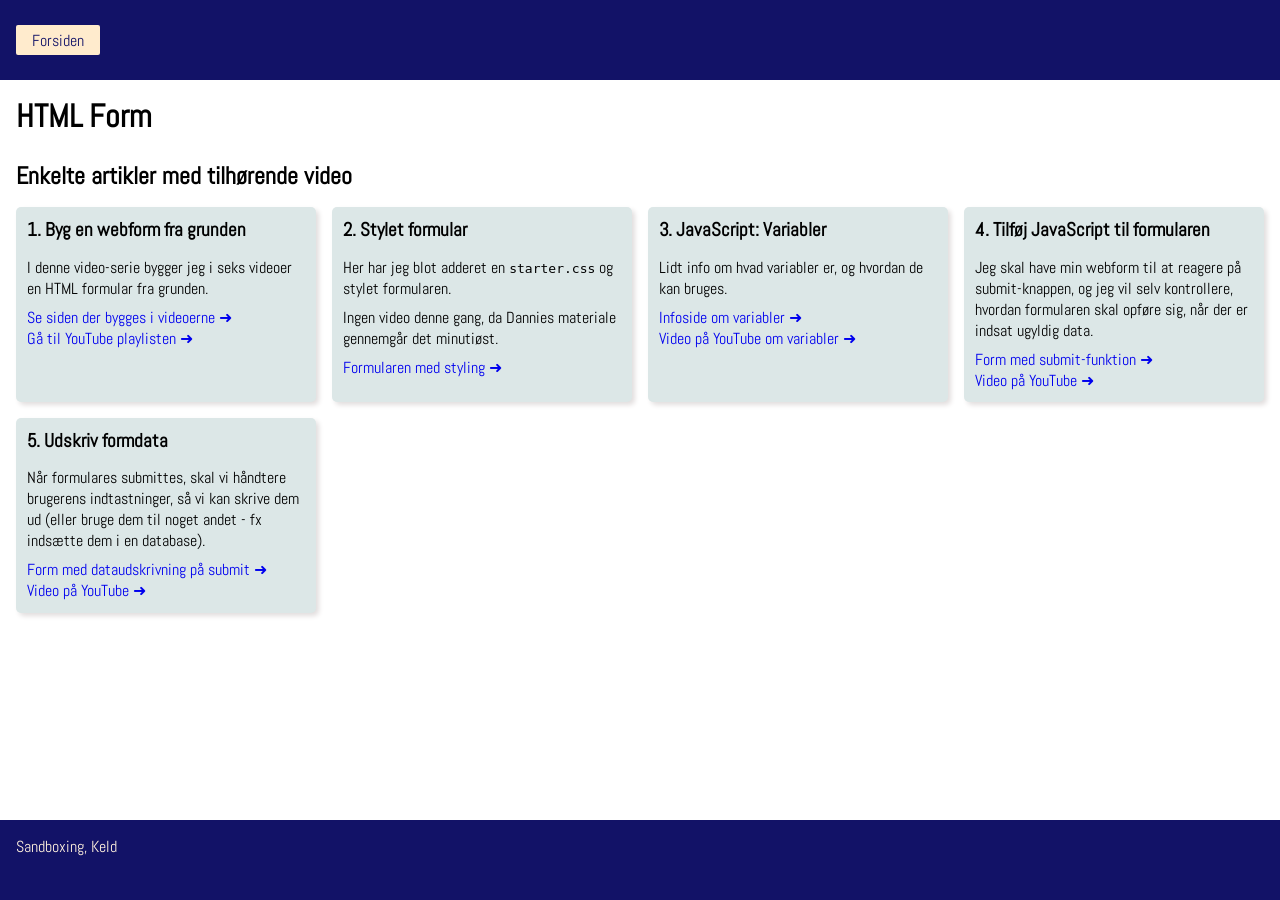
<file: index.html>
<!doctype html>
<html lang="en">
  <head>
    <meta charset="UTF-8" />
    <meta name="viewport" content="width=device-width, initial-scale=1.0" />
    <title>Forms and JavaScript</title>
    <link rel="stylesheet" href="css/styles.css" />
  </head>
  <body>
    <header>
      <nav>
        <ul>
          <li><a href="index.html">Forsiden</a></li>
        </ul>
      </nav>
    </header>
    <main>
      <h1>HTML Form</h1>
      <section>
        <h2>Enkelte artikler med tilhørende video</h2>
        <article>
          <h3>1. Byg en webform fra grunden</h3>
          <p>I denne video-serie bygger jeg i seks videoer en HTML formular fra grunden.</p>
          <a href="task1_bygformular.html">Se siden der bygges i videoerne</a>
          <a href="https://youtube.com/playlist?list=PLrAk7rqIIlNx6vl7Ae2o2CQBjnkfWwze6&si=7dIjANV78MKExioU" target="_blank">Gå til YouTube playlisten</a>
        </article>
        <article>
          <h3>2. Stylet formular</h3>
          <p>Her har jeg blot adderet en <code>starter.css</code> og stylet formularen.</p>
          <p>Ingen video denne gang, da Dannies materiale gennemgår det minutiøst.</p>
          <a href="task2_formularstyling.html">Formularen med styling</a>
        </article>
        <article>
          <h3>3. JavaScript: Variabler</h3>
          <p>Lidt info om hvad variabler er, og hvordan de kan bruges.</p>
          <a href="task3_variabler.html">Infoside om variabler</a>
          <a href="https://youtu.be/fsA7G6uYmDE" target="_blank">Video på YouTube om variabler</a>
        </article>
        <article>
          <h3>4. Tilføj JavaScript til formularen</h3>
          <p>Jeg skal have min webform til at reagere på submit-knappen, og jeg vil selv kontrollere, hvordan formularen skal opføre sig, når der er indsat ugyldig data.</p>
          <a href="task4_submit.html">Form med submit-funktion</a>
          <a href="https://youtu.be/wVD3f1MNMAk" target="_blank">Video på YouTube</a>
        </article>
        <article>
          <h3>5. Udskriv formdata</h3>
          <p>Når formulares submittes, skal vi håndtere brugerens indtastninger, så vi kan skrive dem ud (eller bruge dem til noget andet - fx indsætte dem i en database).</p>
          <a href="task5_formobject.html">Form med dataudskrivning på submit</a>
          <a href="https://youtu.be/mpol0pE2eMw" target="_blank">Video på YouTube</a>
        </article>
      </section>
    </main>
    <footer></footer>
  </body>
</html>
</file>
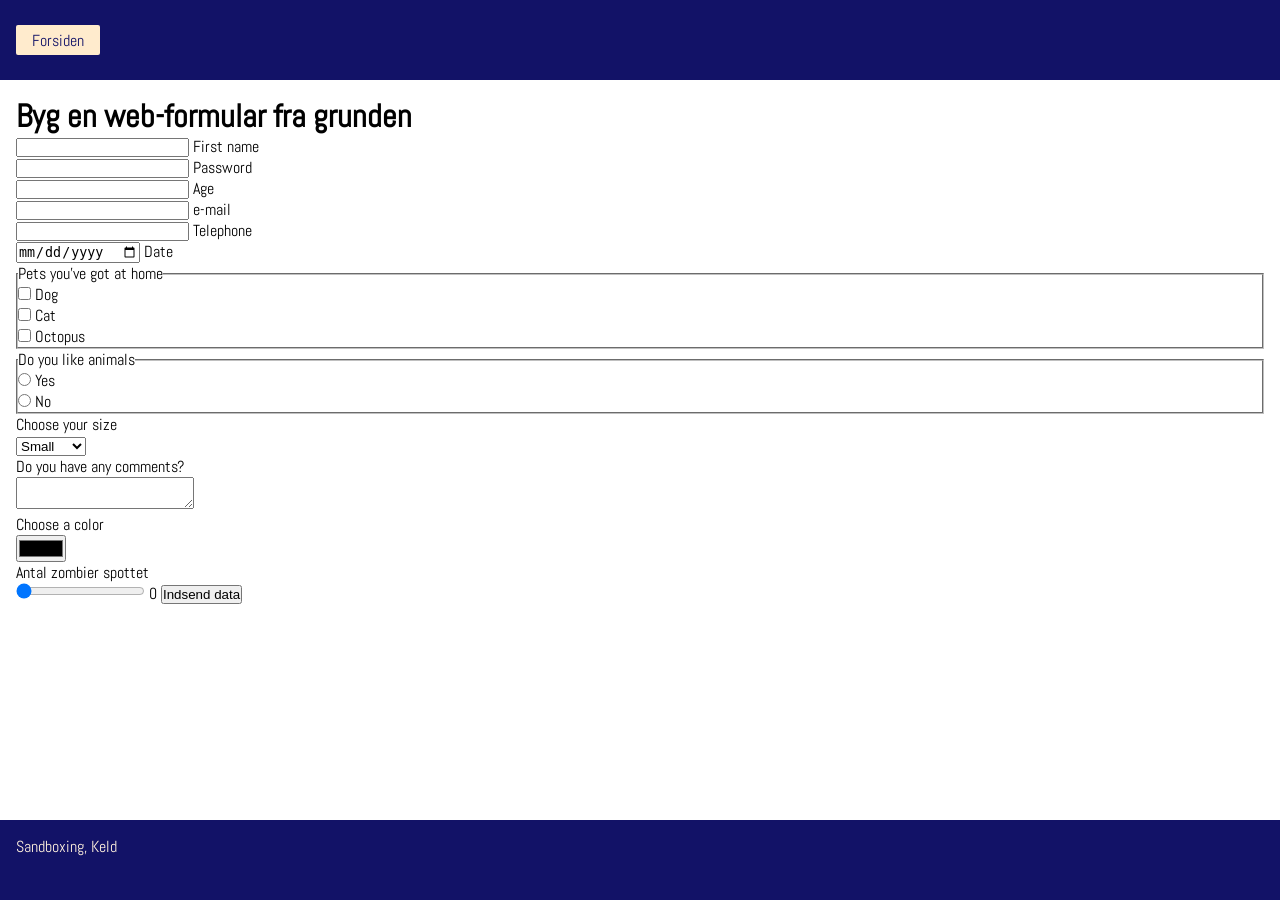
<file: task1_bygformular.html>
<!doctype html>
<html lang="en">
  <head>
    <meta charset="UTF-8" />
    <meta name="viewport" content="width=device-width, initial-scale=1.0" />
    <title>Forms and JavaScript</title>
    <link rel="stylesheet" href="css/styles.css" />
    <link rel="stylesheet" href="css/form.css" />
  </head>
  <body>
    <header>
      <nav>
        <ul>
          <li><a href="index.html">Forsiden</a></li>
        </ul>
      </nav>
    </header>

    <main>
      <h1>Byg en web-formular fra grunden</h1>

      <form>
        <label for="firstname">
          <input type="text" id="firstname" />
          First name
        </label>
        <label for="pw">
          <input type="password" id="pw" />
          Password
        </label>
        <label for="num">
          <input type="number" id="num" />
          Age
        </label>
        <label for="mail">
          <input type="email" id="mail" />
          e-mail
        </label>
        <label for="tel">
          <input type="tel" id="tel" />
          Telephone
        </label>
        <label for="date">
          <input type="date" id="date" />
          Date
        </label>

        <fieldset>
          <legend>Pets you've got at home</legend>
          <label for="dog">
            <input type="checkbox" id="dog" name="dog" value="dog" />
            Dog
          </label>
          <label for="cat">
            <input type="checkbox" id="cat" name="cat" value="cat" />
            Cat
          </label>
          <label for="octopus">
            <input type="checkbox" id="octopus" name="octopus" value="octopus" />
            Octopus
          </label>
        </fieldset>

        <fieldset>
          <legend>Do you like animals</legend>

          <label for="yes">
            <input type="radio" id="yes" name="likeanimals" />
            Yes
          </label>

          <label for="no">
            <input type="radio" id="no" name="likeanimals" />
            No
          </label>
        </fieldset>

        <label for="size-select">Choose your size</label>
        <select name="size" id="size-select">
          <option value="small">Small</option>
          <option value="medium">Medium</option>
          <option value="large">Large</option>
        </select>

        <label for="comment">Do you have any comments?</label>
        <textarea name="comment" id="comment"></textarea>

        <label for="color">Choose a color</label>
        <input type="color" id="color" />

        <label for="slider">Antal zombier spottet</label>
        <input type="range" id="slider" value="0" min="0" max="100" />
        <output for="slider" id="slider-value">0</output>

        <button>Indsend data</button>
      </form>
    </main>

    <footer></footer>

    <script>
      function updateResult() {
        console.log("updateResult");
        const newValue = document.querySelector("#slider").valueAsNumber;
        document.querySelector("#slider-value").value = newValue;
      }

      document.querySelector("#slider").addEventListener("input", updateResult);
    </script>
  </body>
</html>
</file>
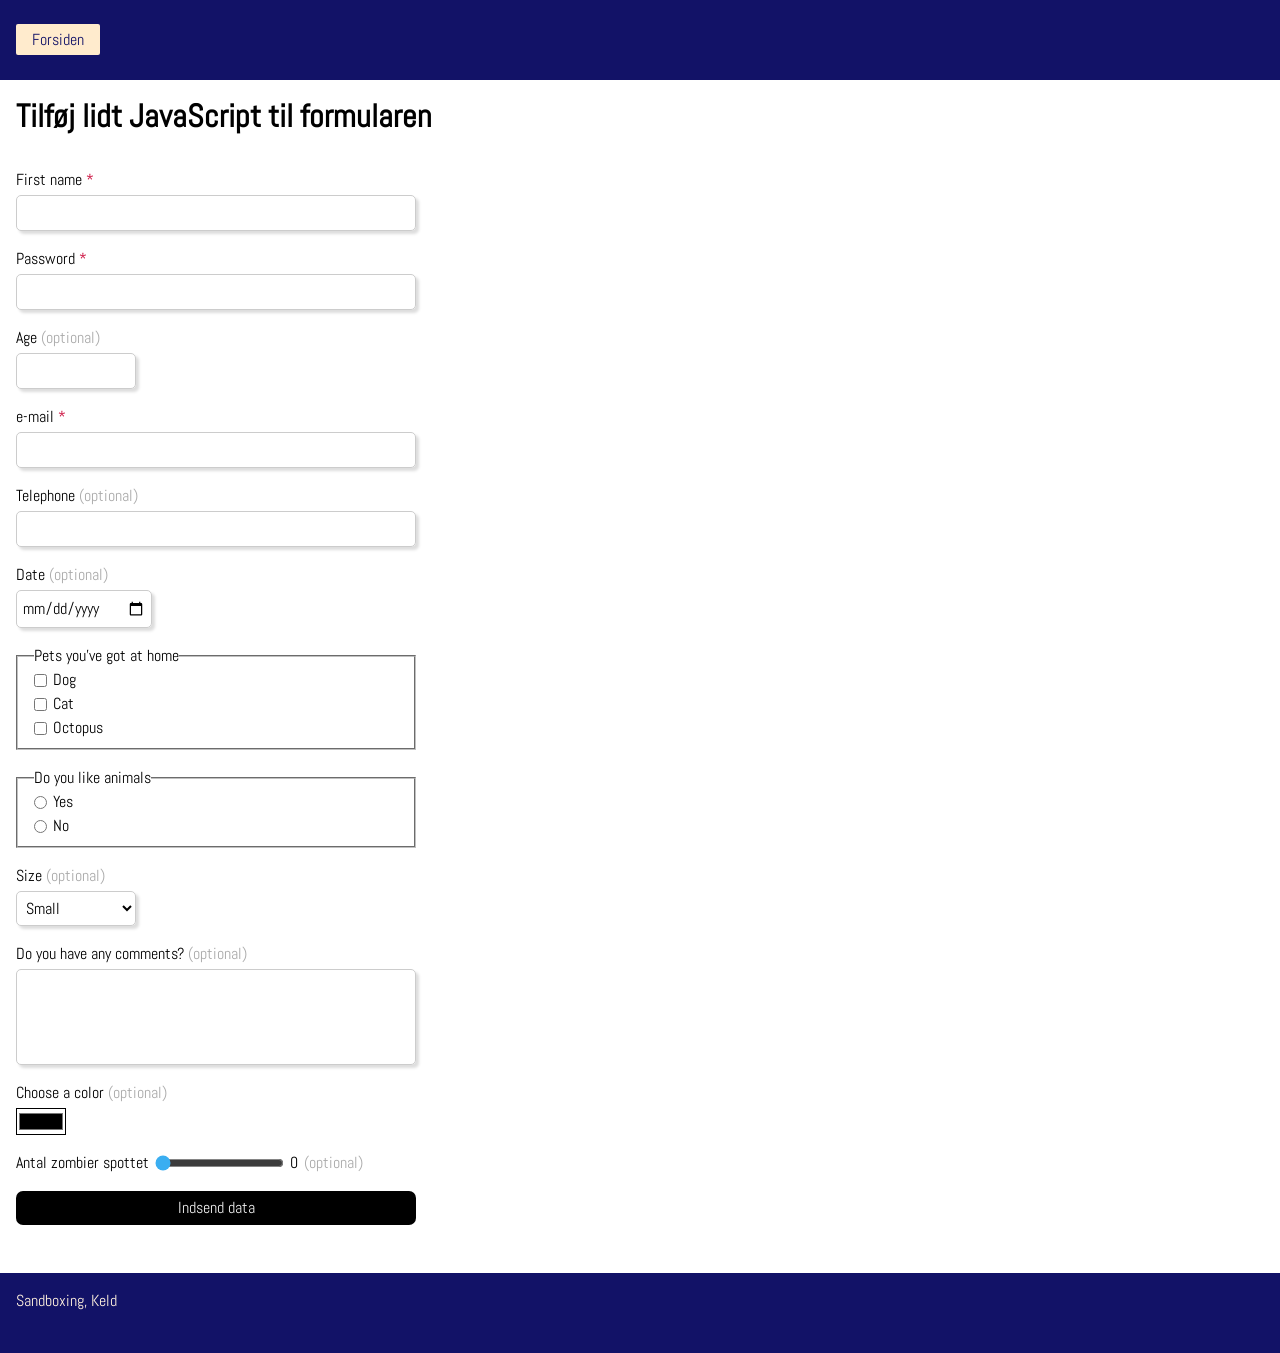
<file: task2_formularstyling.html>
<!doctype html>
<html lang="en">
  <head>
    <meta charset="UTF-8" />
    <meta name="viewport" content="width=device-width, initial-scale=1.0" />
    <title>Forms and JavaScript</title>
    <link rel="stylesheet" href="css/starter.css" />
    <link rel="stylesheet" href="css/styles.css" />
    <link rel="stylesheet" href="css/form2.css" />
  </head>
  <body>
    <header>
      <nav>
        <ul>
          <li><a href="index.html">Forsiden</a></li>
        </ul>
      </nav>
    </header>

    <main>
      <h1>Tilføj lidt JavaScript til formularen</h1>

      <form>
        <div class="form-group">
          <label for="firstname"> First name </label>
          <input required type="text" id="firstname" name="firstname" />
          <p class="error-message">Please enter a value</p>
        </div>
        <div class="form-group">
          <label for="pw"> Password </label>
          <input required type="password" id="pw" name="pw" />
          <p class="error-message">Please provide a password</p>
        </div>
        <div class="form-group">
          <label for="num"> Age </label>
          <input type="number" id="num" name="num" min="1" max="120" />
          <p class="error-message">Are You sure?</p>
        </div>
        <div class="form-group">
          <label for="mail"> e-mail </label>
          <input required type="email" id="mail" name="mail" />
          <p class="error-message">Please provide a proper email</p>
        </div>
        <div class="form-group">
          <label for="tel"> Telephone </label>
          <input type="tel" id="tel" name="tel" />
        </div>
        <div class="form-group">
          <label for="date"> Date </label>
          <input type="date" id="date" name="date" />
        </div>

        <div class="form-group">
          <fieldset>
            <legend>Pets you've got at home</legend>
            <label for="dog">
              <input type="checkbox" id="dog" name="dog" value="dog" />
              Dog
            </label>
            <label for="cat">
              <input type="checkbox" id="cat" name="cat" value="cat" />
              Cat
            </label>
            <label for="octopus">
              <input type="checkbox" id="octopus" name="octopus" value="octopus" />
              Octopus
            </label>
          </fieldset>
        </div>

        <div class="form-group">
          <fieldset>
            <legend>Do you like animals</legend>

            <label for="yes">
              <input type="radio" id="yes" name="likeanimals" />
              Yes
            </label>

            <label for="no">
              <input type="radio" id="no" name="likeanimals" />
              No
            </label>
          </fieldset>
        </div>

        <div class="form-group">
          <label for="size-select">Size </label>
          <select name="size" id="size-select" name="size">
            <option value="small">Small</option>
            <option value="medium">Medium</option>
            <option value="large">Large</option>
          </select>
        </div>

        <div class="form-group">
          <label for="comment">Do you have any comments? </label>
          <textarea name="comment" id="comment" name="comment"></textarea>
        </div>
        <div class="form-group">
          <label for="color">Choose a color </label>
          <input type="color" id="color" name="color" />
        </div>
        <div class="form-group">
          <label for="slider">
            Antal zombier spottet
            <input type="range" id="slider" value="0" min="0" max="100" name="zcount" />
            <output for="slider" id="slider-value">0</output>
          </label>
        </div>

        <button>Indsend data</button>
      </form>
    </main>

    <footer></footer>

    <script>
      function updateResult() {
        console.log("updateResult");
        const newValue = document.querySelector("#slider").valueAsNumber;
        document.querySelector("#slider-value").value = newValue;
      }

      document.querySelector("#slider").addEventListener("input", updateResult);
    </script>
  </body>
</html>
</file>
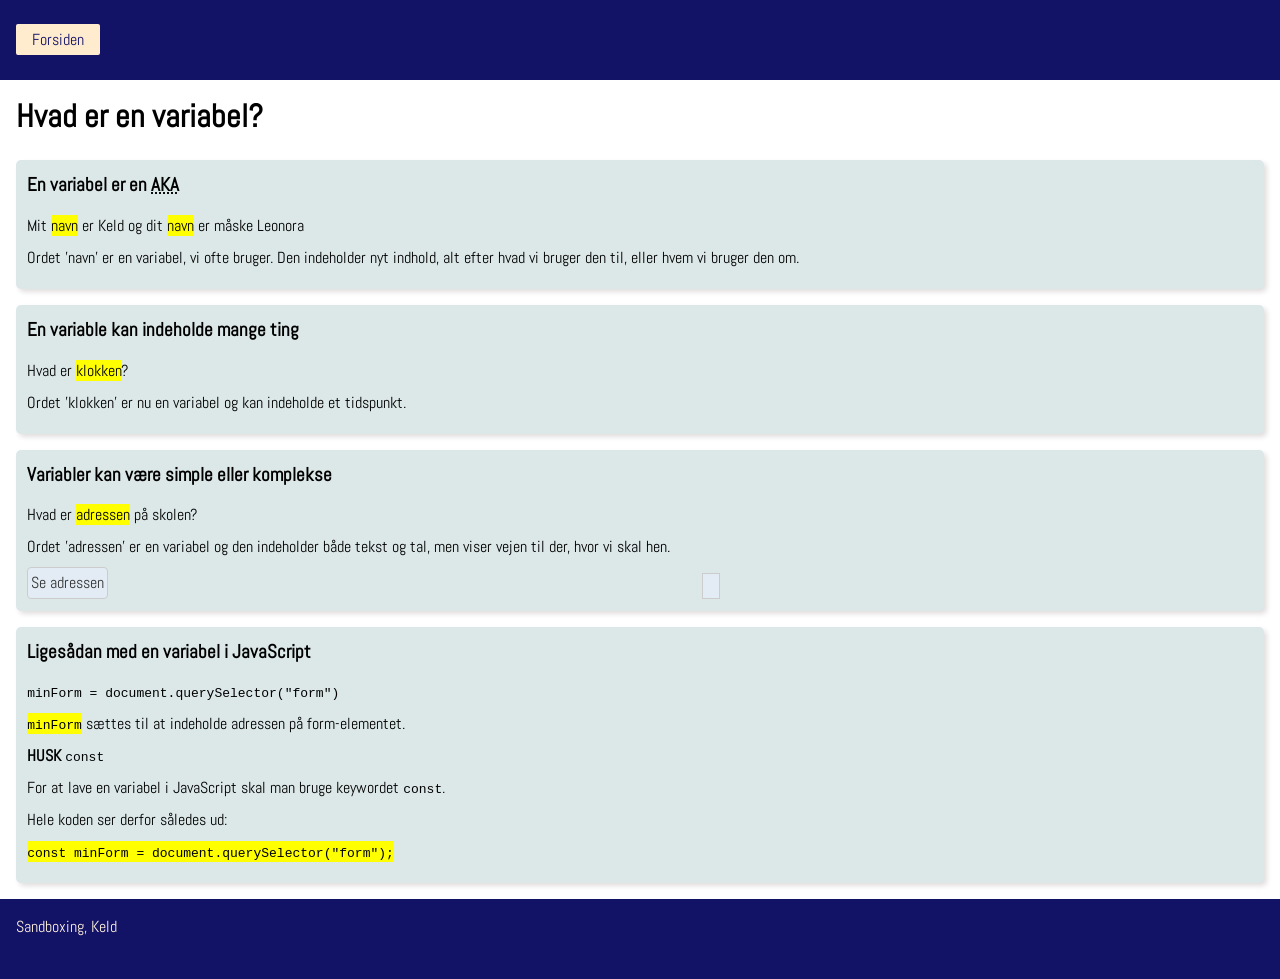
<file: task3_variabler.html>
<!doctype html>
<html lang="en">
  <head>
    <meta charset="UTF-8" />
    <meta name="viewport" content="width=device-width, initial-scale=1.0" />
    <title>Forms and JavaScript</title>
    <link rel="stylesheet" href="css/starter.css" />
    <link rel="stylesheet" href="css/styles.css" />
    <link rel="stylesheet" href="css/variabler.css" />
  </head>
  <body>
    <header>
      <nav>
        <ul>
          <li><a href="index.html">Forsiden</a></li>
        </ul>
      </nav>
    </header>

    <main class="explanation">
      <h1>Hvad er en variabel?</h1>

      <section>
        <article>
          <h3>En variabel er en <abbr title="Also Known As">AKA</abbr></h3>
          <p>Mit <mark>navn</mark> er <span id="example1">Keld</span> og dit <mark>navn</mark> er måske <span id="example2">Leonora</span></p>
          <p>Ordet 'navn' er en variabel, vi ofte bruger. Den indeholder nyt indhold, alt efter hvad vi bruger den til, eller hvem vi bruger den om.</p>
        </article>
        <article>
          <h3>En variable kan indeholde mange ting</h3>
          <p>Hvad er <mark>klokken</mark>?</p>
          <p class="to-be-revealed">Klokken er <span></span></p>
          <p>Ordet 'klokken' er nu en variabel og kan indeholde et tidspunkt.</p>
        </article>
        <article id="adr">
          <div>
            <h3>Variabler kan være simple eller komplekse</h3>
            <p>Hvad er <mark>adressen</mark> på skolen?</p>
            <p>Ordet 'adressen' er en variabel og den indeholder både tekst og tal, men viser vejen til der, hvor vi skal hen.</p>
            <button id="adr-button">Se adressen</button>
          </div>
          <div id="adr-result">
            <div>
              <p id="street"></p>
              <p id="postal"></p>
            </div>
          </div>
        </article>
        <article>
          <h3>Ligesådan med en variabel i JavaScript</h3>
          <p><code>minForm = document.querySelector("form")</code></p>
          <p>
            <mark><code>minForm</code></mark> sættes til at indeholde adressen på form-elementet.
          </p>
          <p><strong>HUSK</strong> <code>const</code></p>
          <p>For at lave en variabel i JavaScript skal man bruge keywordet <code>const</code>.</p>
          <p>Hele koden ser derfor således ud:</p>
          <p>
            <mark><code>const minForm = document.querySelector("form");</code></mark>
          </p>
        </article>
      </section>
    </main>

    <footer></footer>

    <script src="js/variabler.js"></script>
  </body>
</html>
</file>
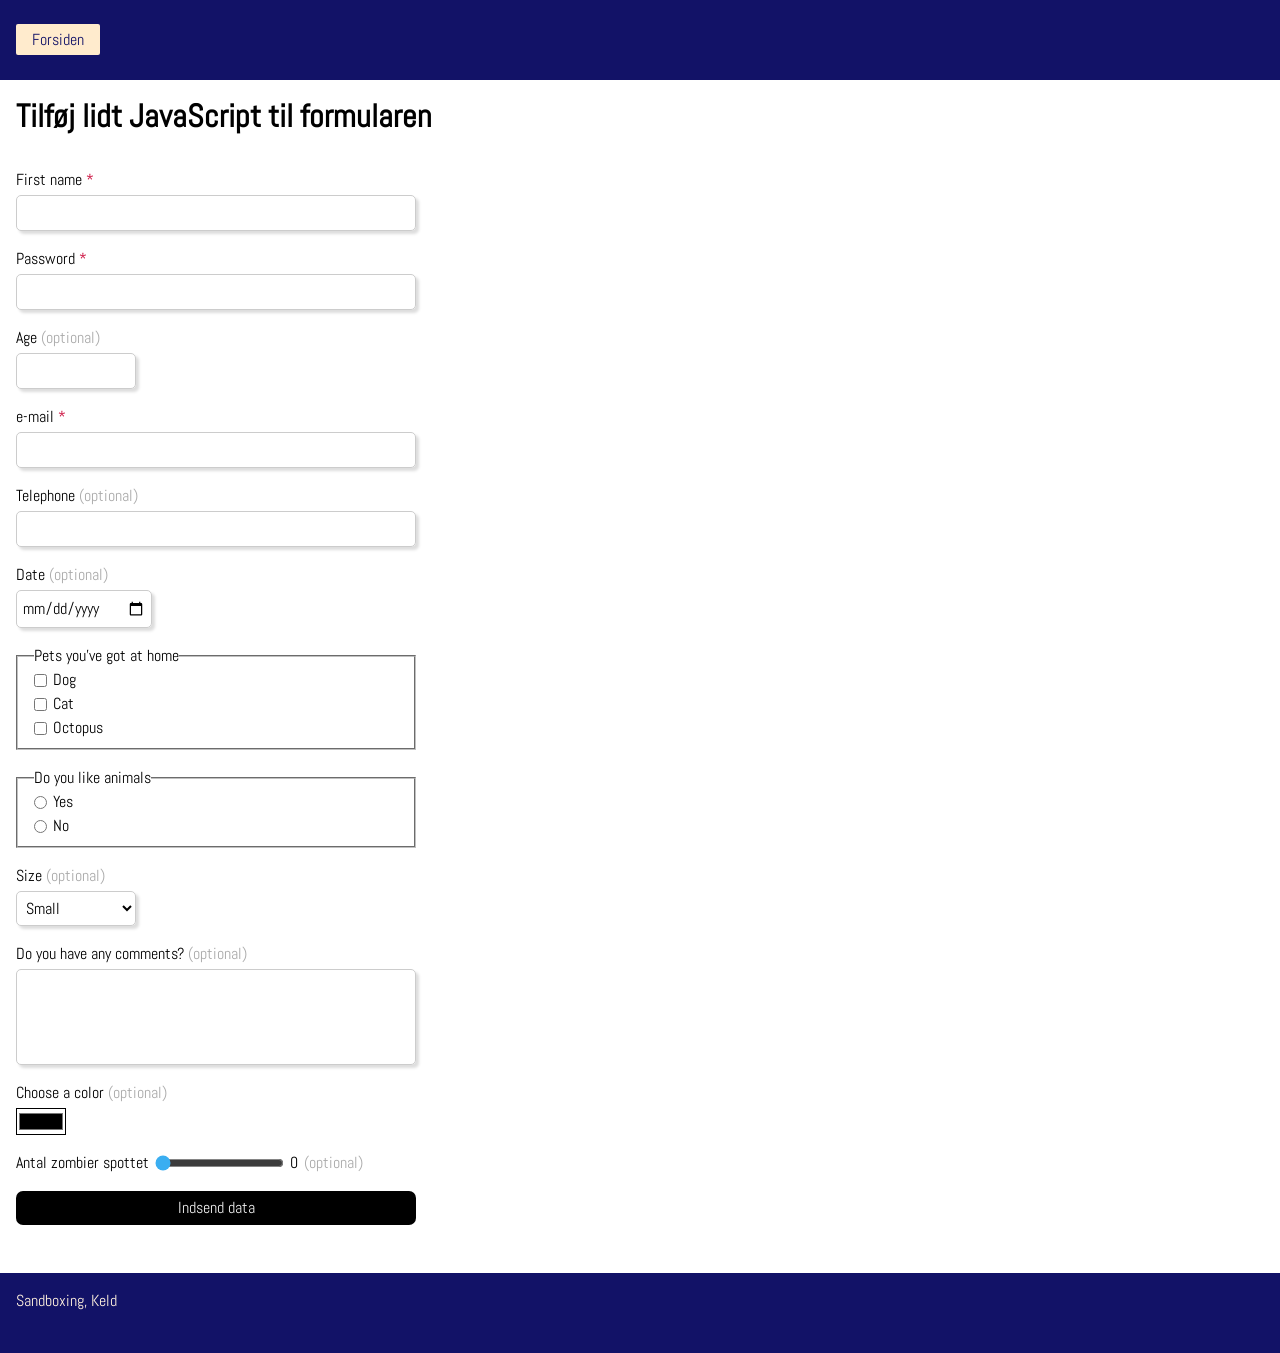
<file: task4_submit.html>
<!doctype html>
<html lang="en">
  <head>
    <meta charset="UTF-8" />
    <meta name="viewport" content="width=device-width, initial-scale=1.0" />
    <title>Forms and JavaScript</title>
    <link rel="stylesheet" href="css/starter.css" />
    <link rel="stylesheet" href="css/styles.css" />
    <link rel="stylesheet" href="css/form2.css" />
  </head>
  <body>
    <header>
      <nav>
        <ul>
          <li><a href="index.html">Forsiden</a></li>
        </ul>
      </nav>
    </header>

    <main>
      <h1>Tilføj lidt JavaScript til formularen</h1>

      <form>
        <div class="form-group">
          <label for="firstname"> First name </label>
          <input required type="text" id="firstname" name="firstname" />
          <p class="error-message">Please enter a value</p>
        </div>
        <div class="form-group">
          <label for="pw"> Password </label>
          <input required type="password" id="pw" name="pw" />
          <p class="error-message">Please provide a password</p>
        </div>
        <div class="form-group">
          <label for="num"> Age </label>
          <input type="number" id="num" name="num" min="1" max="120" />
          <p class="error-message">Are You sure?</p>
        </div>
        <div class="form-group">
          <label for="mail"> e-mail </label>
          <input required type="email" id="mail" name="mail" />
          <p class="error-message">Please provide a proper email</p>
        </div>
        <div class="form-group">
          <label for="tel"> Telephone </label>
          <input type="tel" id="tel" name="tel" />
        </div>
        <div class="form-group">
          <label for="date"> Date </label>
          <input type="date" id="date" name="date" />
        </div>

        <div class="form-group">
          <fieldset>
            <legend>Pets you've got at home</legend>
            <label for="dog">
              <input type="checkbox" id="dog" name="dog" value="dog" />
              Dog
            </label>
            <label for="cat">
              <input type="checkbox" id="cat" name="cat" value="cat" />
              Cat
            </label>
            <label for="octopus">
              <input type="checkbox" id="octopus" name="octopus" value="octopus" />
              Octopus
            </label>
          </fieldset>
        </div>

        <div class="form-group">
          <fieldset>
            <legend>Do you like animals</legend>

            <label for="yes">
              <input type="radio" id="yes" name="likeanimals" />
              Yes
            </label>

            <label for="no">
              <input type="radio" id="no" name="likeanimals" />
              No
            </label>
          </fieldset>
        </div>

        <div class="form-group">
          <label for="size-select">Size </label>
          <select name="size" id="size-select" name="size">
            <option value="small">Small</option>
            <option value="medium">Medium</option>
            <option value="large">Large</option>
          </select>
        </div>

        <div class="form-group">
          <label for="comment">Do you have any comments? </label>
          <textarea name="comment" id="comment" name="comment"></textarea>
        </div>
        <div class="form-group">
          <label for="color">Choose a color </label>
          <input type="color" id="color" name="color" />
        </div>
        <div class="form-group">
          <label for="slider">
            Antal zombier spottet
            <input type="range" id="slider" value="0" min="0" max="100" name="zcount" />
            <output for="slider" id="slider-value">0</output>
          </label>
        </div>

        <button>Indsend data</button>
      </form>
    </main>

    <footer></footer>

    <script>
      function updateResult() {
        console.log("updateResult");
        const newValue = document.querySelector("#slider").valueAsNumber;
        document.querySelector("#slider-value").value = newValue;
      }

      document.querySelector("#slider").addEventListener("input", updateResult);
    </script>

    <script src="js/task4_main.js"></script>
  </body>
</html>
</file>
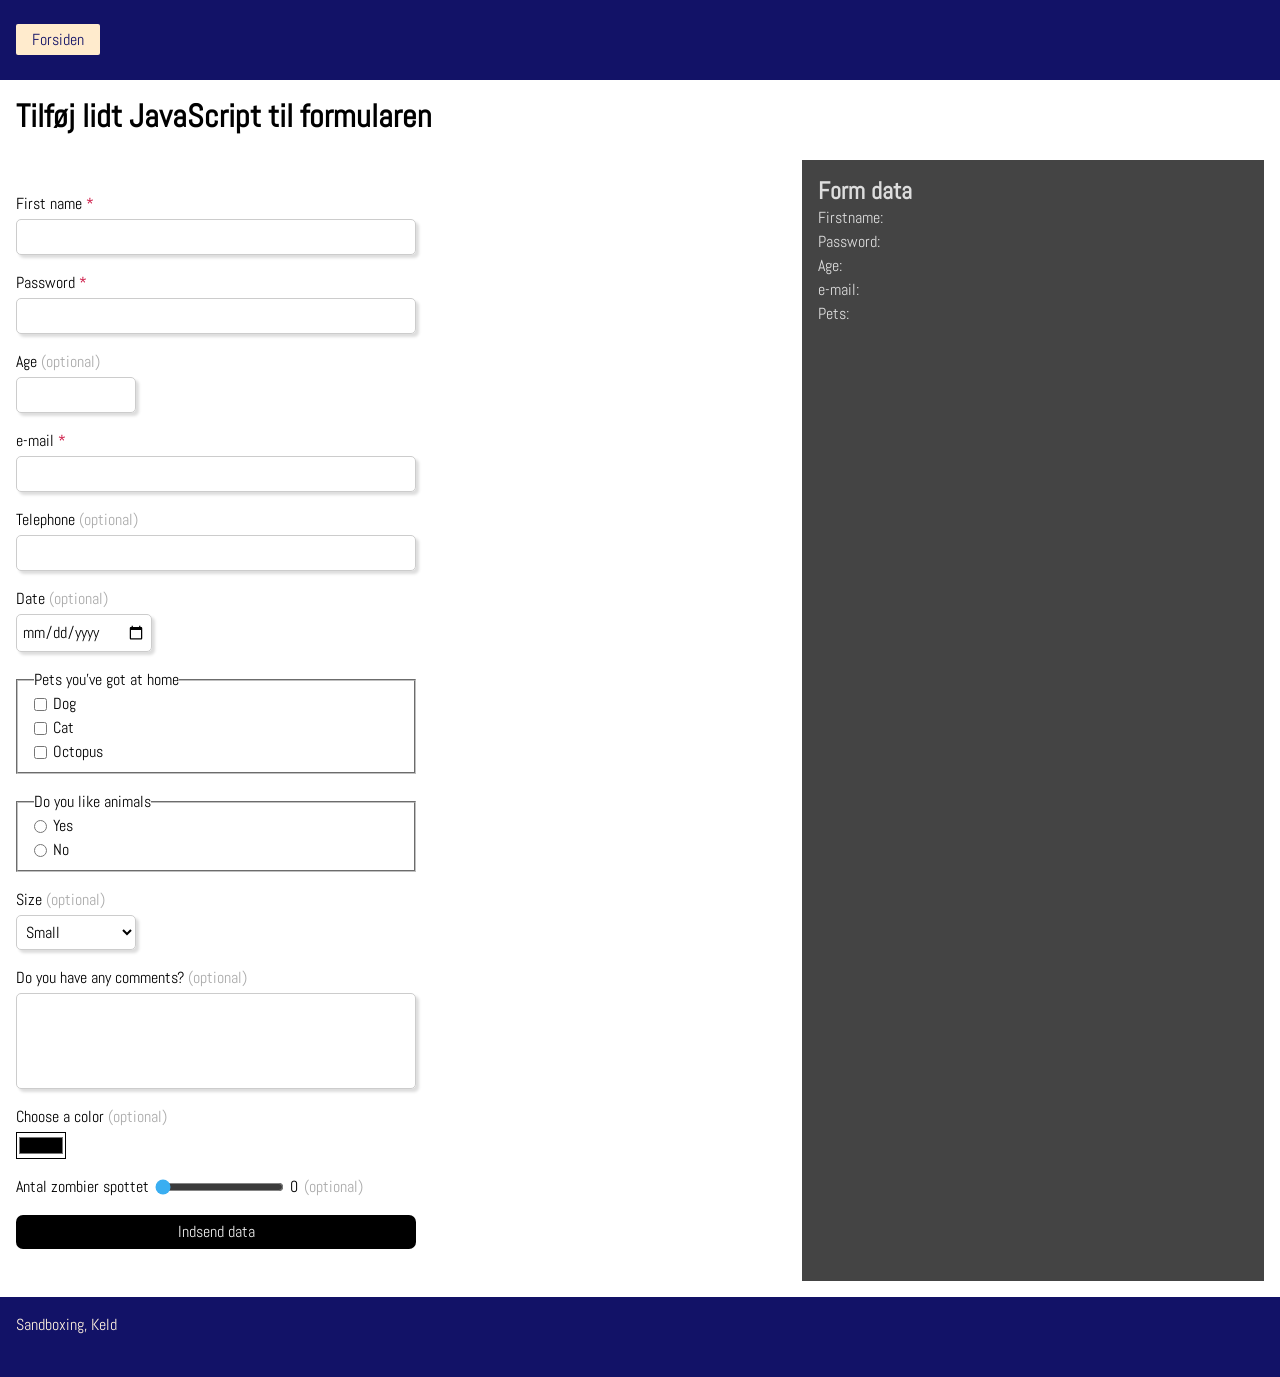
<file: task5_formobject.html>
<!doctype html>
<html lang="en">
  <head>
    <meta charset="UTF-8" />
    <meta name="viewport" content="width=device-width, initial-scale=1.0" />
    <title>Forms and JavaScript</title>
    <link rel="stylesheet" href="css/starter.css" />
    <link rel="stylesheet" href="css/styles.css" />
    <link rel="stylesheet" href="css/form2.css" />
    <link rel="stylesheet" href="css/form5.css" />
  </head>
  <body>
    <header>
      <nav>
        <ul>
          <li><a href="index.html">Forsiden</a></li>
        </ul>
      </nav>
    </header>

    <main>
      <h1>Tilføj lidt JavaScript til formularen</h1>

      <section id="form-container">
        <form>
          <div class="form-group">
            <label for="firstname"> First name </label>
            <input required type="text" id="firstname" name="firstname" />
            <p class="error-message">Please enter a value</p>
          </div>
          <div class="form-group">
            <label for="pw"> Password </label>
            <input required type="password" id="pw" name="pw" />
            <p class="error-message">Please provide a password</p>
          </div>
          <div class="form-group">
            <label for="num"> Age </label>
            <input type="number" id="num" name="num" min="1" max="120" />
            <p class="error-message">Are You sure?</p>
          </div>
          <div class="form-group">
            <label for="mail"> e-mail </label>
            <input required type="email" id="mail" name="mail" />
            <p class="error-message">Please provide a proper email</p>
          </div>
          <div class="form-group">
            <label for="tel"> Telephone </label>
            <input type="tel" id="tel" name="tel" />
          </div>
          <div class="form-group">
            <label for="date"> Date </label>
            <input type="date" id="date" name="date" />
          </div>

          <div class="form-group">
            <fieldset>
              <legend>Pets you've got at home</legend>
              <label for="dog">
                <input type="checkbox" id="dog" name="pet" value="dog" />
                Dog
              </label>
              <label for="cat">
                <input type="checkbox" id="cat" name="pet" value="cat" />
                Cat
              </label>
              <label for="octopus">
                <input type="checkbox" id="octopus" name="pet" value="octopus" />
                Octopus
              </label>
            </fieldset>
          </div>

          <div class="form-group">
            <fieldset>
              <legend>Do you like animals</legend>

              <label for="yes">
                <input type="radio" id="yes" name="likeanimals" />
                Yes
              </label>

              <label for="no">
                <input type="radio" id="no" name="likeanimals" />
                No
              </label>
            </fieldset>
          </div>

          <div class="form-group">
            <label for="size-select">Size </label>
            <select name="size" id="size-select" name="size">
              <option value="small">Small</option>
              <option value="medium">Medium</option>
              <option value="large">Large</option>
            </select>
          </div>

          <div class="form-group">
            <label for="comment">Do you have any comments? </label>
            <textarea name="comment" id="comment" name="comment"></textarea>
          </div>
          <div class="form-group">
            <label for="color">Choose a color </label>
            <input type="color" id="color" name="color" />
          </div>
          <div class="form-group">
            <label for="slider">
              Antal zombier spottet
              <input type="range" id="slider" value="0" min="0" max="100" name="zcount" />
              <output for="slider" id="slider-value">0</output>
            </label>
          </div>

          <button>Indsend data</button>
        </form>
        <div id="form-data">
          <h2>Form data</h2>
          <p id="output-firstname">Firstname: <span></span></p>
          <p id="output-password">Password: <span></span></p>
          <p id="output-age">Age: <span></span></p>
          <p id="output-mail">e-mail: <span></span></p>
          <p id="output-pet">Pets: <span></span></p>
        </div>
      </section>
    </main>

    <footer></footer>

    <script>
      function updateResult() {
        console.log("updateResult");
        const newValue = document.querySelector("#slider").valueAsNumber;
        document.querySelector("#slider-value").value = newValue;
      }

      document.querySelector("#slider").addEventListener("input", updateResult);
    </script>

    <script src="js/task5_main.js"></script>
  </body>
</html>
</file>
<file: css/styles.css>
@font-face {
  font-family: abel;
  src: url(../fonts/Abel-Regular.woff);
}
* {
  margin: 0;
  padding: 0;
  box-sizing: border-box;
}
body {
  display: grid;
  grid-template-rows: auto 1fr auto;
  height: 100svh;
  font-family: abel;
}
header,
footer {
  background-color: rgb(18, 18, 103);
  height: 80px;
  padding: 1rem;

  nav {
    height: 100%;
    display: flex;
    align-items: center;
  }
  ul {
    /* width: 100%; */
    list-style: none;
    display: flex;
    gap: 2rem;
    justify-content: space-between;
    align-items: center;
  }
  a {
    color: rgb(18, 18, 103);
    text-decoration: none;
    background-color: blanchedalmond;
    padding: 0.3rem 1rem;
    border-radius: 2px;
  }
}
footer::after {
  content: "Sandboxing, Keld";
  color: rgb(255, 241, 222);
}
main {
  padding: 1rem;
  section {
    margin-top: 1.5rem;
    display: grid;
    gap: 1rem;
    h2 {
      grid-column: 1 / -1;
    }
  }
  &:not([class]) section {
    grid-template-columns: repeat(auto-fit, minmax(250px, 1fr));
  }
  &[class] section {
    grid-template-columns: 1fr;
  }
  article {
    box-shadow: 3px 3px 5px rgb(226, 222, 222);
    padding: 0.7rem;
    background-color: rgb(220, 231, 231);
    border-radius: 5px;
    h3 {
      margin-bottom: 0.9rem;
    }
    p {
      margin-bottom: 0.5rem;
    }
    a {
      display: block;
      text-decoration: none;
    }
    a::after {
      content: " \279C";
    }
  }
}
</file>
<file: css/form.css>
label {
  display: block;
}
</file>
<file: css/starter.css>
*,
::before,
::after {
  box-sizing: border-box;
  margin: 0;
  padding: 0;
}
html {
  interpolate-size: allow-keywords;
  font-familiy: system-ui, sans-serif;
  line-height: 1.5;
  -webkit-font-smoothing: antialiased;
}
h1,
h2 {
  line-height: 1.25;
}
p,
li {
  text-wrat: pretty;
}

img,
svg {
  width: 100%;
  height: auto;
  display: block;
}
label {
  display: block;
}
input,
button,
textarea,
select {
  font: inherit;
  color: inherit;
  background-color: transparent;
  font-size: max(1em, 16px);
}
textarea {
  resize: none;
  min-height: 4lh;
}
legend {
  padding: 0;
}
select,
::picker(select) {
  appearance: base-select;
}
</file>
<file: css/form2.css>
form {
  accent-color: rgb(58, 174, 241);
  display: grid;
  gap: 1rem;
  max-width: 50ch;
  margin: 2rem 0;
}
fieldset {
  padding: 0 1rem 0.5rem 1rem;
}
label {
  display: block;
}
input:not([type="checkbox"], [type="radio"], [type="color"], [type="range"]),
textarea,
select {
  border:
    1px solid,
    #ccc;
  border-radius: 5px;
  padding: 5px;
  box-shadow: 3px 3px 3px #ddd;
}

button {
  cursor: pointer;
  width: 100%;
  background-color: #000;
  padding: 5px;
  color: #eee;
  border-radius: 7px;
  border-width: 0;
}
.error-message {
  color: #888;
}
.form-group {
  display: grid;
  gap: 3px;
}
label:has(input) {
  display: flex;
  align-items: center;
  gap: 0.75ch;
}
.form-group {
  display: grid;
  gap: 3px;
}
.error-message {
  display: none;
}
.form-group:has(:user-invalid) {
  .error-message {
    display: block;
  }
  input {
    outline: 3px solid #f007;
    border-color: darkred;
  }
}

.optional {
  color: #aaa;
}
button:hover {
  background-color: rgb(58, 174, 241);
  color: #000000;
}
button:active {
  background-color: rgb(191, 223, 241);
  color: #000000;
  scale: 1.01;
}
.form-group:has([type="number"], [type="date"], select) {
  width: 15ch;
}
.form-group:not(:has([required]), :has([type="checkbox"]), :has([type="radio"])) {
  label::after {
    content: " (optional)";
    color: #aaa;
  }
}
.form-group:has([required]) {
  label::after {
    content: " *";
    color: rgb(203, 14, 61);
  }
}
</file>
<file: css/variabler.css>
.to-be-revealed {
  display: none;
}
#adr-result {
  border: 1px solid #ccc;
  padding: 0.5rem;
  background-color: rgb(227, 236, 245);
  height: max-content;
  align-self: flex-end;
}
button {
  cursor: pointer;
  padding: 3px;
  border: 1px solid #ccc;
  border-radius: 4px;
  color: #333;
  background-color: rgb(227, 236, 245);
}
#adr {
  display: flex;
  gap: 2rem;
}
</file>
<file: css/form5.css>
#form-container {
  display: grid;
  grid-template-columns: 5fr 3fr;
  gap: 1rem;
}
#form-data {
  background: #444;
  color: #ddd;
  padding: 1rem;
}
</file>
